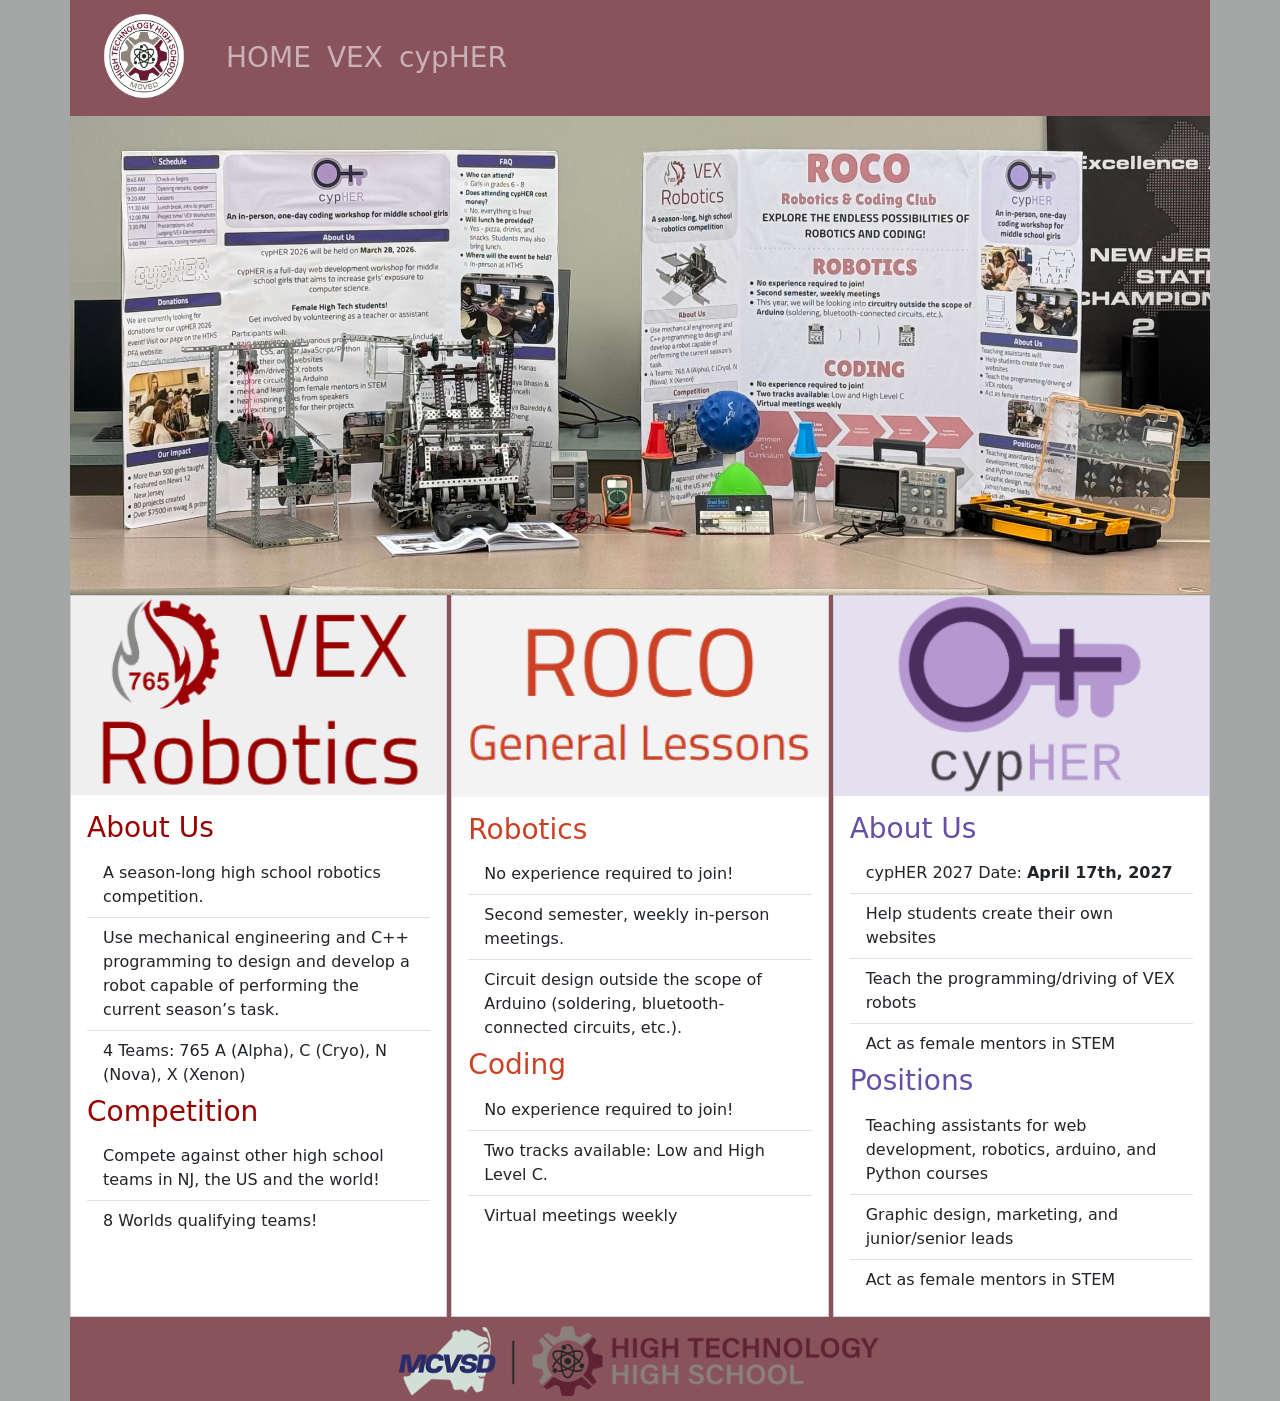
<file: index.html>
<!doctype html>
<html lang="en">

<head>
  <meta charset="UTF-8" />
  <meta name="viewport" content="width=device-width, initial-scale=1.0" />
  <title>Robotics & Coding Club</title>
  <!-- Link to official Bootstrap 5 CDN -->
  <link href="https://cdn.jsdelivr.net/npm/bootstrap@5.3.8/dist/css/bootstrap.min.css" rel="stylesheet"
    integrity="sha384-sRIl4kxILFvY47J16cr9ZwB07vP4J8+LH7qKQnuqkuIAvNWLzeN8tE5YBujZqJLB" crossorigin="anonymous" />
  <link rel="stylesheet" href="css/index.css" />
  <script src="https://cdn.jsdelivr.net/npm/bootstrap@5.3.8/dist/js/bootstrap.bundle.min.js"
    integrity="sha384-FKyoEForCGlyvwx9Hj09JcYn3nv7wiPVlz7YYwJrWVcXK/BmnVDxM+D2scQbITxI"
    crossorigin="anonymous"></script>
</head>

<body>
  <header class="header">
    <div class="container-sm">
      <nav class="navbar navbar-expand-lg" data-bs-theme="dark">
        <div class="container-fluid">
          <a class="navbar-brand" href="#">
            <!-- The Square Background -->
            <div class="logo-square-bg d-flex align-items-center justify-content-center me-2">
              <!-- Your Image -->
              <img src="img/hths-primary-color-2.png" alt="HTHS Logo" class="logo-img" />
            </div>
          </a>
          <button class="navbar-toggler" type="button" data-bs-toggle="collapse"
            data-bs-target="#navbarSupportedContent" aria-controls="navbarSupportedContent" aria-expanded="false"
            aria-label="Toggle navigation">
            <span class="navbar-toggler-icon"></span>
          </button>
          <div class="collapse navbar-collapse" id="navbarSupportedContent">
            <ul class="navbar-nav me-auto mb-2 mb-lg-0">
              <li class="nav-item">
                <a class="nav-link fs-3 hover-underline-animation" aria-current="page" href="#">HOME</a>
              </li>
              <li class="nav-item">
                <a class="nav-link fs-3 hover-underline-animation" aria-current="page" href="vex.html">VEX</a>
              </li>
              <li class="nav-item">
                <a class="nav-link fs-3 hover-underline-animation"  aria-current="page" href="https://www.hthscypher.org/" target="_blank">cypHER</a>
              </li>
            </ul>
          </div>
        </div>
      </nav>
    </div>
  </header>

  <main>
    <div class="container-sm px-0">
      <img src="img/hths-roco-4.jpg" alt="Robotics & Coding Main Image" class="main-img" />
    </div>
    <div class="container-sm px-0">
      <!-- row-cols-1: stacked on mobile | row-cols-md-3: 3 equal columns on medium screens and up -->
      <!-- g-4: adds horizontal and vertical spacing between cards -->
      <div class="row row-cols-1 row-cols-md-3 g-1 card-row">
        <!-- Card 1 (VEX) -->
        <div class="col">
          <div class="card h-100 rounded-0">
            <img src="img/vex.png" alt="VEX" />
            <div class="card-body">
              <h3 class="card-title vex-about-us">About Us</h3>
              <ul class="list-group list-group-flush">
                <li class="list-group-item">
                  A season-long high school robotics competition.
                </li>
                <li class="list-group-item">
                  Use mechanical engineering and C++ programming to design and
                  develop a robot capable of performing the current season’s
                  task.
                </li>
                <li class="list-group-item">
                  4 Teams: 765 A (Alpha), C (Cryo), N (Nova), X (Xenon)
                </li>
              </ul>
              <h3 class="card-title vex-competition">Competition</h3>
              <ul class="list-group list-group-flush">
                <li class="list-group-item">
                  Compete against other high school teams in NJ, the US and
                  the world!
                </li>
                <li class="list-group-item">8 Worlds qualifying teams!</li>
              </ul>
            </div>
          </div>
        </div>

        <!-- Card 2 (General) -->
        <div class="col">
          <div class="card h-100 rounded-0">
            <img src="img/roco.png" alt="RoCo" class=" roco-img" />
            <div class="card-body">
              <h3 class="card-title robotics">Robotics</h3>
              <ul class="list-group list-group-flush">
                <li class="list-group-item">
                  No experience required to join!
                </li>
                <li class="list-group-item">
                  Second semester, weekly in-person meetings.
                </li>
                <li class="list-group-item">
                  Circuit design outside the scope of Arduino (soldering,
                  bluetooth-connected circuits, etc.).
                </li>
              </ul>
              <h3 class="card-title coding">Coding</h3>
              <ul class="list-group list-group-flush">
                <li class="list-group-item">
                  No experience required to join!
                </li>
                <li class="list-group-item">
                  Two tracks available: Low and High Level C.
                </li>
                <li class="list-group-item">Virtual meetings weekly</li>
              </ul>
            </div>
          </div>
        </div>

        <!-- Card 3 (cypHER)-->
        <div class="col">
          <div class="card h-100 rounded-0">
            <img src="img/cypher.png" alt="cypHER" />
            <div class="card-body">
              <h3 class="card-title cypher-about-us">About Us</h3>
              <ul class="list-group list-group-flush">
                <li class="list-group-item">
                  cypHER 2027 Date:  <span class="make-bold">April 17th, 2027</span>
                </li>
                <li class="list-group-item">
                  Help students create their own websites
                </li>
                <li class="list-group-item">
                  Teach the programming/driving of VEX robots
                </li>
                <li class="list-group-item">Act as female mentors in STEM</li>
              </ul>
              <h3 class="card-title cypher-about-us">Positions</h3>
              <ul class="list-group list-group-flush">
                <li class="list-group-item">
                  Teaching assistants for web development, robotics, arduino,
                  and Python courses
                </li>
                <li class="list-group-item">
                  Graphic design, marketing, and junior/senior leads
                </li>
                <li class="list-group-item">Act as female mentors in STEM</li>
              </ul>
            </div>
          </div>
        </div>
      </div>
    </div>
  </main>

  <footer>
    <div class="container-sm">
    <img src="img/mcvsd.png" alt="MCVSD & HTHS Logos" class="footer-img">
    </div>
  </footer>
</body>

</html>
</file>
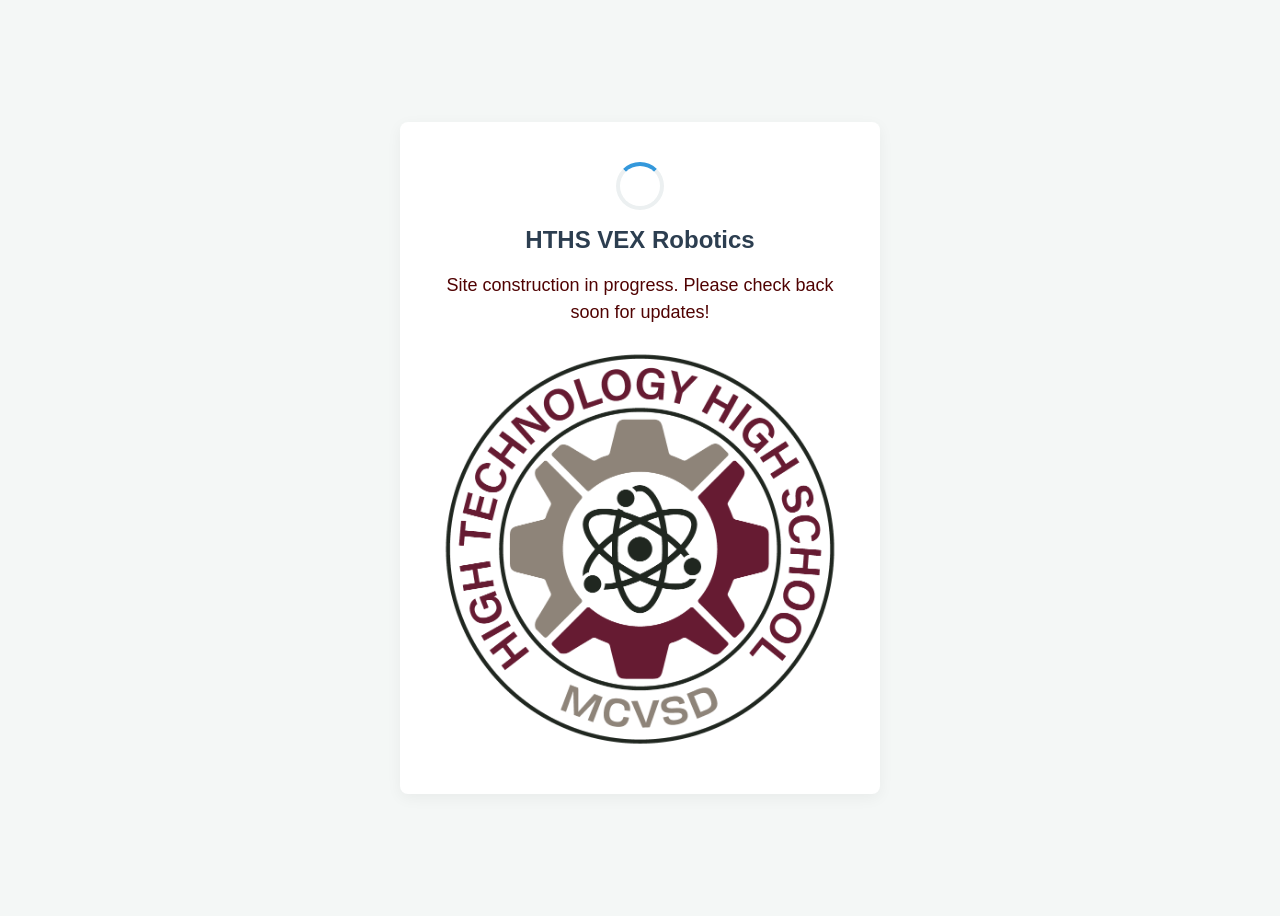
<file: vex.html>
<!DOCTYPE html>
<html lang="en">
<head>
    <meta charset="UTF-8">
    <meta name="viewport" content="width=device-width, initial-scale=1.0">
    <title>HTHS Robotics & Coding Club</title>
    <link rel="stylesheet" href="css/temp-style.css">
</head>
<body>
    <div class="container">
        <div class="spinner"></div>
        <h1>HTHS VEX Robotics</h1>
        <p>Site construction in progress.  Please check back soon for updates!</p>
        <img src="img/hths-primary-color.png" alt="HTHS Color Logo"> 
    </div> 
</body>
</html>
</file>
<file: css/index.css>
body {
    background: #a4a6a5;
}

.container-sm {
    background: #89535c;
    overflow: hidden;
}

.logo-img{
    width: 100px;
    height: 90px;
}

.make-bold {
  font-weight: bold; 
}

.main-img{
    width: 100%
}

.vex-about-us, .vex-competition{
    color:#980000;
}

.cypher-about-us{
    color:#674ea7ff
}

.robotics, .coding{
    color:#cc4125
}

.footer-img{
    max-width: 500px; /* maximum width */
    width: 100%;      /* image responsive on smaller screens */
    height: auto;     /* preserve aspect ratio */
    display: block;   /* remove unwnated line spacing */
    margin: 0 auto;   /* cente rthe image horizontally */
}



/* -----------------Underline Animation CSS -----------------*/
.hover-underline-animation {
    display: inline-block;
    position: relative;
    /*color: #0087ca;*/
  }
  
.hover-underline-animation:after {
    content: '';
    position: absolute;
    width: 100%;
    transform: scaleX(0);
    height: 2px;
    bottom: 0;
    left: 0;
    background-color: #eae6e6;
    /*transform-origin: bottom right;*/
    transition: transform 0.35s ease-out;
}
  
.hover-underline-animation:hover:after {
    transform: scaleX(1);
    /*transform-origin: bottom left;*/
}
</file>
<file: css/temp-style.css>
body {
    
    margin-left: auto;
    margin-right: auto;
    padding-left: 20;
    padding-right: 20;
    padding: 0;
    display: flex;
    justify-content: center;
    align-items: center;
    min-height: 100vh;
    background: #f4f7f6;
    font-family: Arial, sans-serif;
    color: #333;
}

@media (max-width: 816px){
    body{
        padding-left: 1rem;
        padding-right: 1rem;
    }
}

.container {
    text-align: center;
    background: #ffffff;
    padding: 40px;
    border-radius: 8px;
    box-shadow: 0 4px 15px rgba(0, 0, 0, 0.05);
    max-width: 400px;
    width: 100%;
    overflow: hidden;
}

.container img{
    width: 100%;
    height: 100%;
    object-fit: cover;
}


h1 {
    font-size: 24px;
    margin-bottom: 10px;
    color: #2c3e50;
}

p {
    font-size: 18px;
    color: #500202;
    margin-bottom: 20px;
    line-height: 1.5;
}

.spinner {
    width: 40px;
    height: 40px;
    border: 4px solid #ecf0f1;
    border-top: 4px solid #3498db;
    border-radius: 50%;
    animation: spin 1s linear infinite;
    margin: 0 auto;
}

@keyframes spin {
    0% {
        transform: rotate(0deg);
    }

    100% {
        transform: rotate(360deg);
    }
}
</file>
